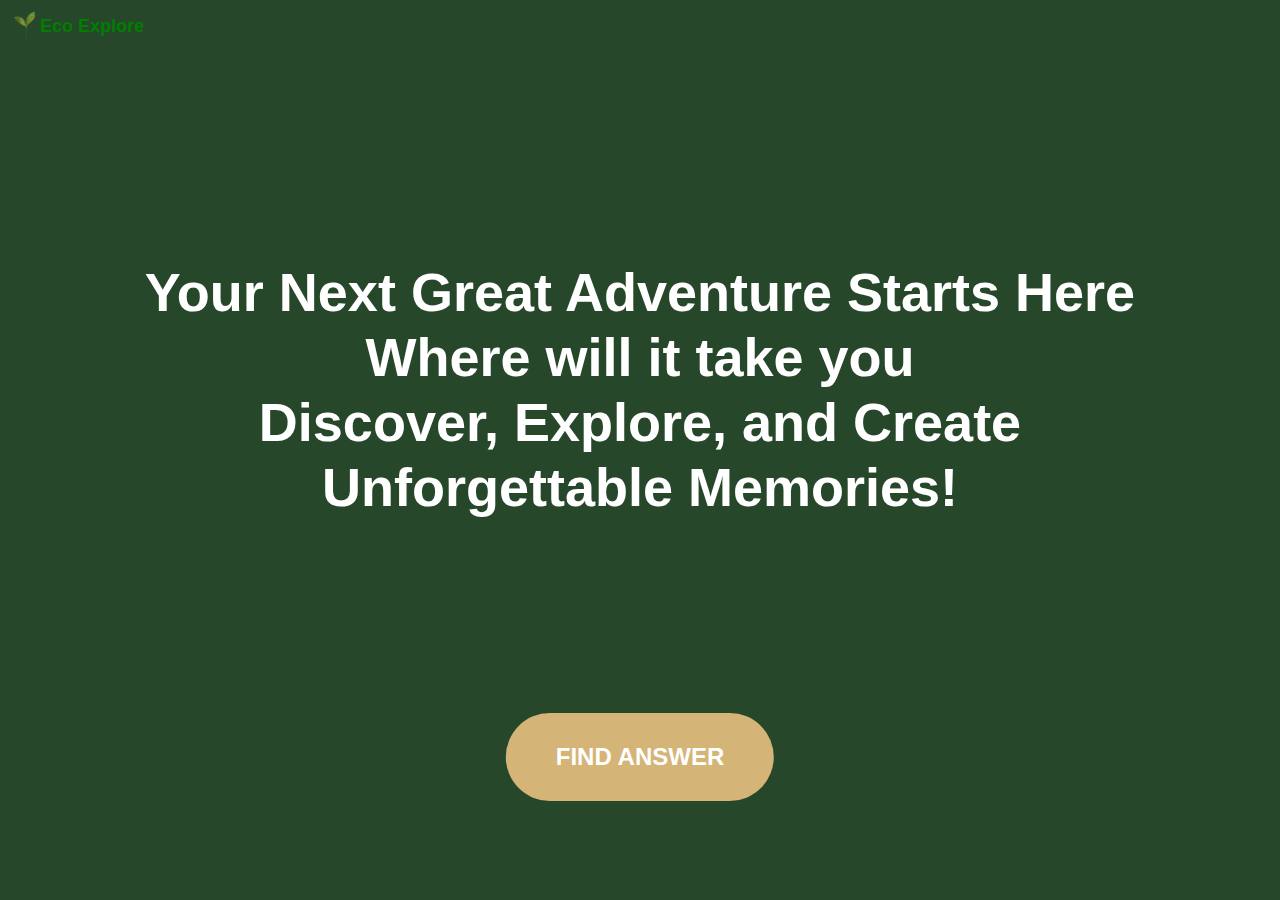
<file: index.html>
<!DOCTYPE html>
<html lang="en">
  <head>
    <meta charset="UTF-8" />
    <meta name="viewport" content="width=device-width, initial-scale=1.0" />
    <title>Document</title>
    <!-- google fonts -->
    <link rel="preconnect" href="https://fonts.googleapis.com" />
    <link rel="preconnect" href="https://fonts.gstatic.com" crossorigin />
    <link
      href="https://fonts.googleapis.com/css2?family=Comfortaa:wght@300..700&family=Indie+Flower&family=Patrick+Hand+SC&family=Sriracha&family=Ubuntu:ital,wght@0,300;0,400;0,500;0,700;1,300;1,400;1,500;1,700&display=swap"
      rel="stylesheet"
    />
    <!-- font awesome cdn -->
    <link
      rel="stylesheet"
      href="https://cdnjs.cloudflare.com/ajax/libs/font-awesome/6.7.2/css/all.min.css"
    />
    <!-- bootstrap cdn -->
    <link
      href="https://cdn.jsdelivr.net/npm/bootstrap@5.3.3/dist/css/bootstrap.min.css"
      rel="stylesheet"
      integrity="sha384-QWTKZyjpPEjISv5WaRU9OFeRpok6YctnYmDr5pNlyT2bRjXh0JMhjY6hW+ALEwIH"
      crossorigin="anonymous"
    />
    <!-- css files -->
    <link rel="stylesheet" href="intro.css" />
  </head>
  <body>
    <header class="intro-header">
      <a class="navbar-brand d-flex align-items-center" href="#">
        <img width="32" src="leaf.png" alt="" />
        <span>Eco Explore</span>
      </a>
    </header>
    <section class="sentence-and-btn container">
      <div class="sentence-part">
          <h1>
            Your Next Great Adventure Starts Here <br />Where will it take
            you<br />Discover, Explore, and Create Unforgettable Memories!
          </h1>
      </div>
      <div class="btn-part">
          <div class="go-btn" id="findAnswerBtn">
            <label>FIND ANSWER</label>
          </div>
      </div>
    </section>
    <script
      src="https://cdn.jsdelivr.net/npm/bootstrap@5.3.3/dist/js/bootstrap.bundle.min.js"
      integrity="sha384-YvpcrYf0tY3lHB60NNkmXc5s9fDVZLESaAA55NDzOxhy9GkcIdslK1eN7N6jIeHz"
      crossorigin="anonymous"
    ></script>
    <script src="intro.js"></script>
  </body>
</html>
</file>
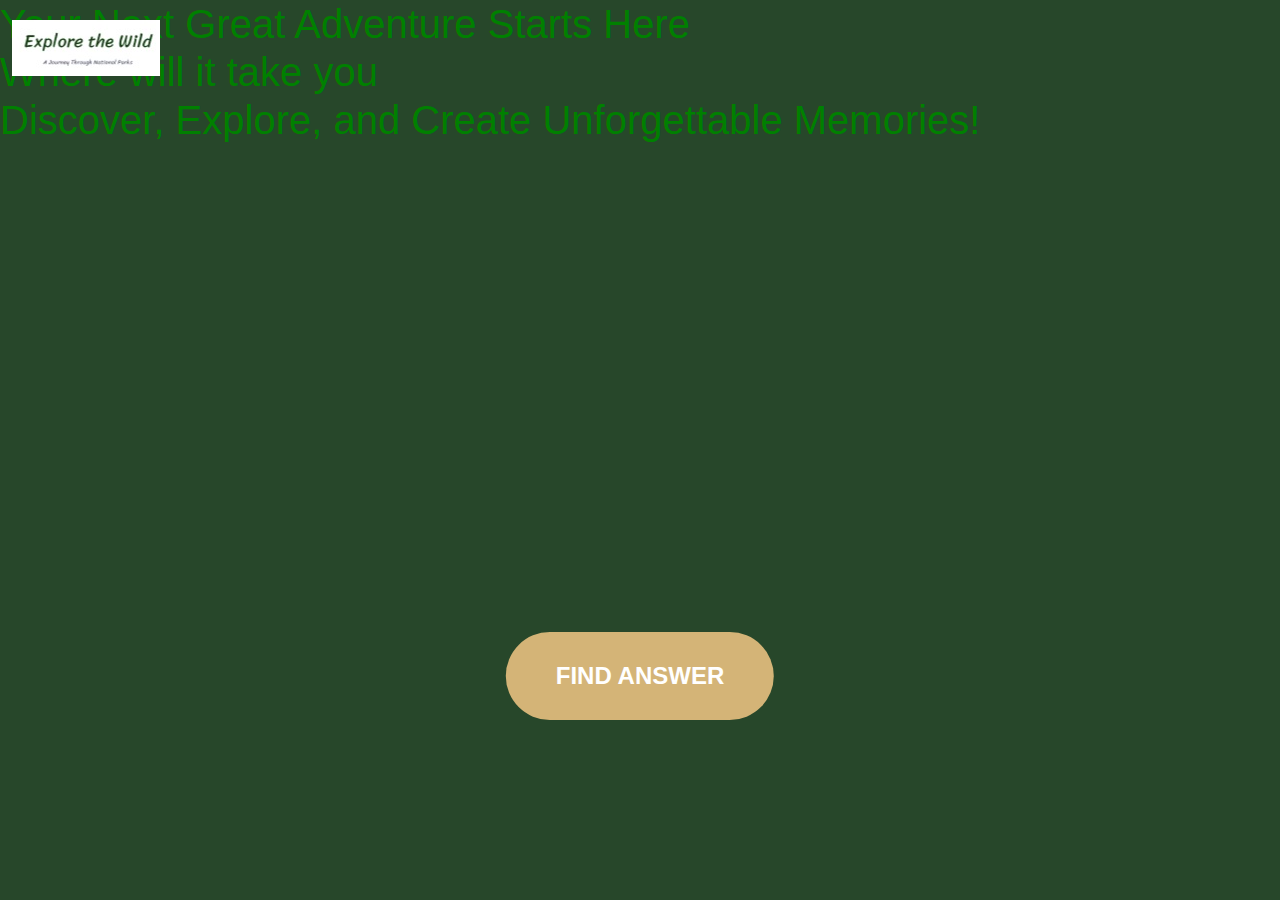
<file: intro.html>
<!DOCTYPE html>
<html lang="en">
<head>
  <meta charset="UTF-8">
  <meta name="viewport" content="width=device-width, initial-scale=1.0">
  <title>Document</title>
  <link href="https://cdn.jsdelivr.net/npm/bootstrap@5.3.3/dist/css/bootstrap.min.css" rel="stylesheet" integrity="sha384-QWTKZyjpPEjISv5WaRU9OFeRpok6YctnYmDr5pNlyT2bRjXh0JMhjY6hW+ALEwIH" crossorigin="anonymous">
  <link rel="stylesheet" href="intro.css">
</head>
<body>
  <header class="intro-header">
    <div class="intro-logo">
      <img src="logo.jpg" alt="">
    </div>
  </header>
  <div class="tab-inner">
    <div class="tabs">
      <div class="items">
        <div>
          <h1>Your Next Great Adventure Starts Here <br>Where will it take you<br>Discover, Explore, and Create Unforgettable Memories!</h1>
        </div>
      </div>
    </div>
    <div class="go-btn">
      <label>FIND ANSWER</label>
    </div>
  </div>
  <script src="https://cdn.jsdelivr.net/npm/bootstrap@5.3.3/dist/js/bootstrap.bundle.min.js" integrity="sha384-YvpcrYf0tY3lHB60NNkmXc5s9fDVZLESaAA55NDzOxhy9GkcIdslK1eN7N6jIeHz" crossorigin="anonymous"></script>
  <script src="intro.js"></script>
</body>
</html>
</file>
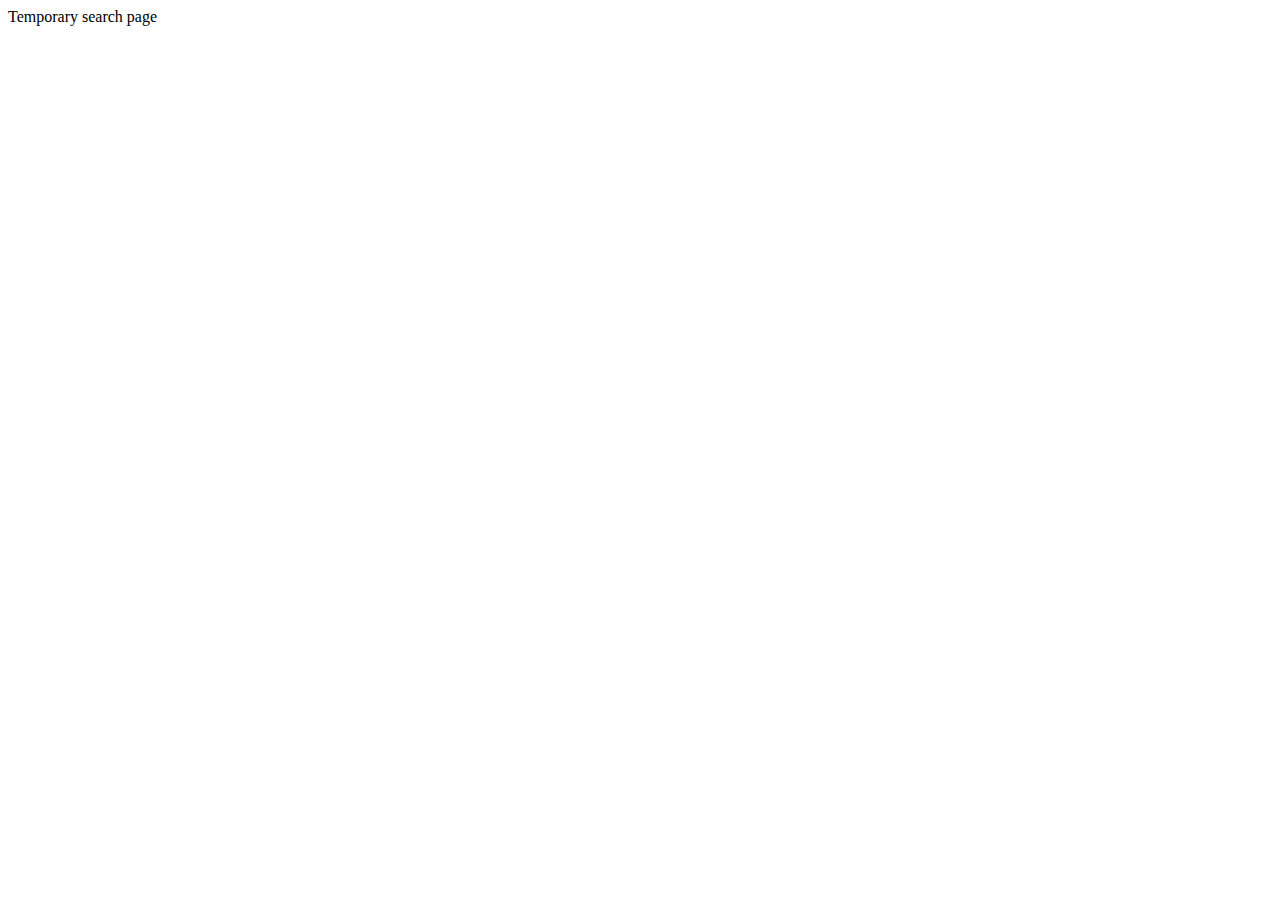
<file: temp-search-page.html>
<!DOCTYPE html>
<html lang="en">
<head>
  <meta charset="UTF-8">
  <meta name="viewport" content="width=device-width, initial-scale=1.0">
  <title>Document</title>
</head>
<body>
  Temporary search page
</body>
</html>
</file>
<file: intro.css>
body {
  background-size: cover;
  background-position: center;
  background-repeat: no-repeat;
  font-family: 'Raleway', sans-serif;
  color: green;
  line-height: 1.5em;
  font-weight: 300;
  margin: 0;
  font-size: 12px;
  background-color: #27472A;
}
a {
  color: #222;
  text-decoration: none;
  font-size: 12px;
}

.sentence-and-btn{
  /* border: 1px solid #000; */
  position: relative;
  height: 100vh;
  display: flex;
  justify-content: center;
  align-items: center;
  flex-direction: column;
  overflow: hidden;
}

.sentence-part {
  display: flex;
  flex-direction: column;
  align-items: center;
  justify-content: center;
  text-align: center;
  height: 70%;
  width: 100%;
  position: relative;
  /* border: 3px solid blue; */
}

.sentence-part h1 {
  font-size: 4.5em;
  font-weight: bold;
  color: white;
  margin: 0;
  /* transform: translateY(-50%); */
}
.btn-part{
  display: flex;
  justify-content: center;
  width: 100%;
  height: 10em;
  position: relative;
  /* border: 3px solid red; */
  /* position: relative; */
}

.go-btn {
  /* border: 3px solid purple; */
  position: absolute;
  bottom: 20%;
  left: 50%;
  transform: translateX(-50%);
  background-color: #D4B477;
  text-align: center;
  padding: 1em 50px;
  border-radius: 60px;
  width: fit-content;
  color: #fff;
  font-weight: bold;
  font-size: 2em;
  line-height: 40px;
  cursor: pointer;
}
.go-btn label{
  cursor: pointer;
}

.intro-header {
  position: fixed;
  top: 0;
  left: 0;
  width: 100%;
  height: 80px;
  /* background-color: #27472a; */
  z-index: 10;
  /* border: 1px solid #000; */
}

.intro-header a {
  /* border: 1px solid #000; */
  padding-top: 10px;
}

.intro-header a span {
  /* border: 1px solid #000; */
  margin-left: 8px;
  font-weight: bold; 
  font-size: 20px; 
  color: green;
  font-size:1.5em;
}

.intro-header a img {
  transform: translateX(30%);
  /* transform: translateY(15%); */
}

.intro-logo {
  height: 80px;
  margin-top: 0;
  margin-left: 1em;
  text-align: left;
  padding: 20px 0;
}

.intro-logo img {
  line-height: 80px;
  max-width: 100%;
  height: auto;
}

/* 폰 버전에서 크기 조정 */
@media screen and (max-width: 768px) {
  .sentence-part h1 {
    font-size: 6vw;
  }
  .go-btn {
    font-size: 4vw; 
    padding: 1em 30px; 
  }
}
</file>
